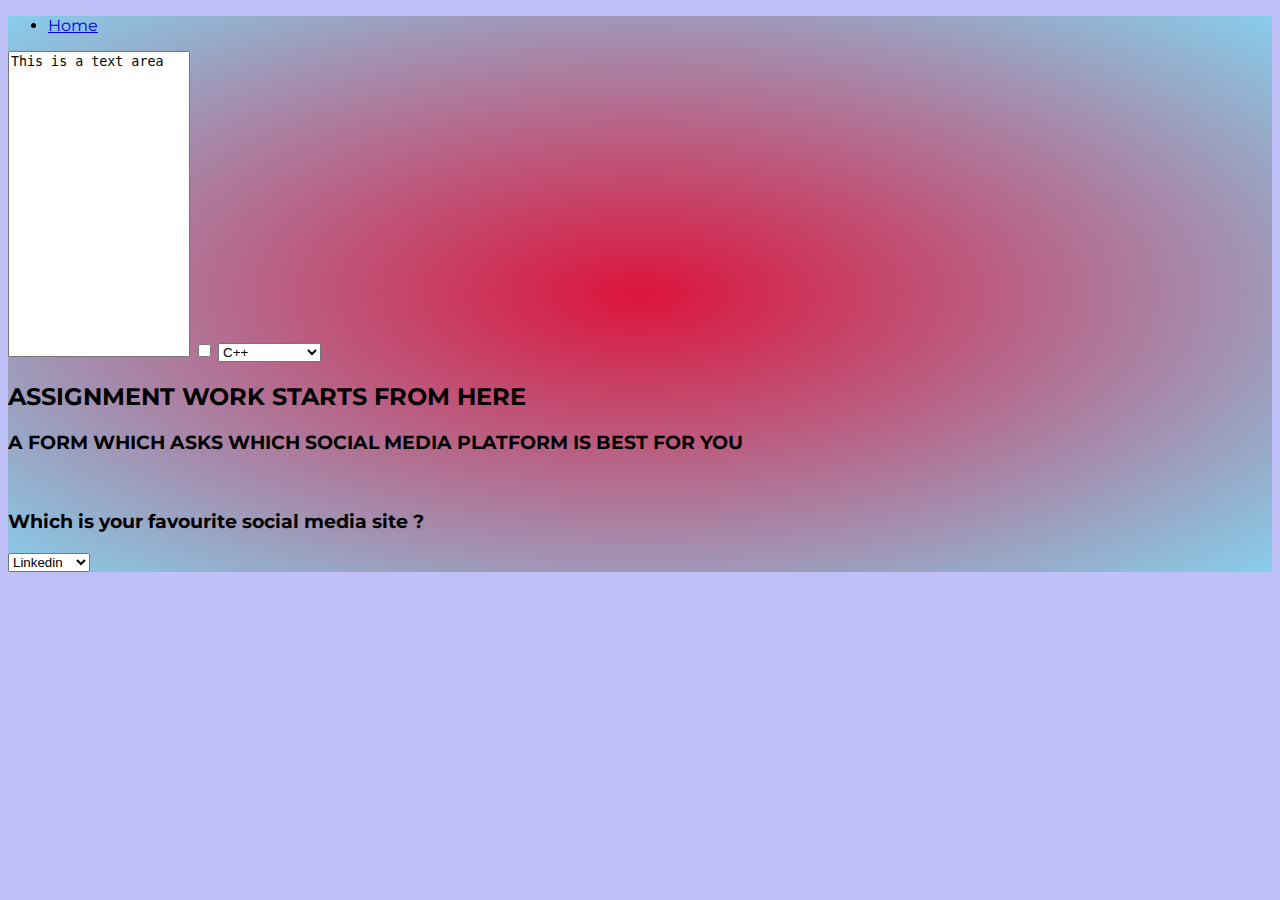
<file: index.html>
<!DOCTYPE html>
<html lang="en">
<head>
    <meta charset="UTF-8">
    <meta http-equiv="X-UA-Compatible" content="IE=edge">
    <meta name="viewport" content="width=device-width, initial-scale=1.0">
    <title>Document</title>
    <link rel="stylesheet" href="style.css">
    <style>
        body{
            background: content-box radial-gradient(crimson, skyblue);
        }
        textarea{
            resize: none;
        }
    </style>
</head>
<body>

   <ul>
    <li><a href="/index.html">Home</a></li>
   </ul>
    
    <textarea rows="20" cols="20" readonly>This is a text area</textarea>

    <input type="checkbox" name="Phone" id="">

    <select name="Language" id="">
        <option value="cpp">C++</option>
        <option value="JAVA">JAVA</option>
        <option value="javacript">JAVASCRIPT</option>
        <option value="mongo">Mongodb</option>
    </select>

    <h2>ASSIGNMENT WORK STARTS FROM HERE</h2>

    <h3>A FORM WHICH ASKS WHICH SOCIAL MEDIA PLATFORM IS BEST FOR YOU</h3>

    <br>

    <h3>Which is your favourite social media site ?</h3>

    <form action="get">

        <select name="SocialMedia" id="">
        <option value="linkedin">Linkedin</option>
        <option value="Facebook">Facebook</option>
        <option value="Instagram">Instagram</option>
        <option value="Twitter">Twitter</option>
    </select>

    </form>

</body>
</html>
</file>
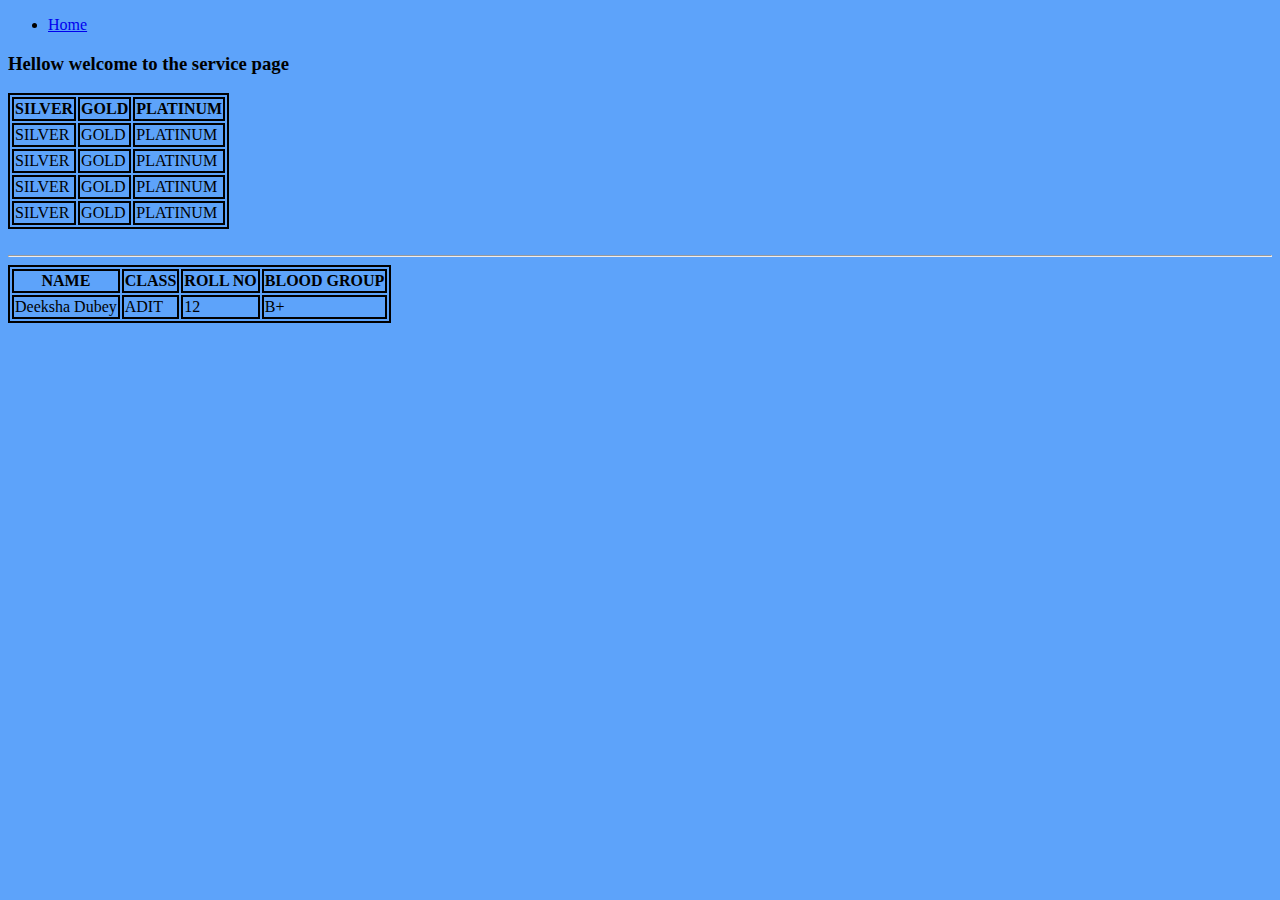
<file: service.html>
<!DOCTYPE html>
<html lang="en">
<head>
    <meta charset="UTF-8">
    <meta http-equiv="X-UA-Compatible" content="IE=edge">
    <meta name="viewport" content="width=device-width, initial-scale=1.0">
    <title>Document</title>

    <style>
       
       table, th, td{
        border: 2px solid black;
       }

       html{
        background-color: #5DA3FA;
       }
       
    </style>

</head>
<body>

    <ul>
        
        <li><a href="../index.html">Home</a></li>
    </ul>

<h3>Hellow welcome to the service page</h3>

<div class="table">


    <table>

        <tr>
        
        <th>SILVER</th>
        <th>GOLD</th>
        <th>PLATINUM</th>

        <tr>

        <td>SILVER</td>
        <td>GOLD</td>
        <td>PLATINUM</td>

        </tr>

        <tr>

            <td>SILVER</td>
            <td>GOLD</td>
            <td>PLATINUM</td>
    
            </tr>

            <tr>

                <td>SILVER</td>
                <td>GOLD</td>
                <td>PLATINUM</td>
        
                </tr>

                <tr>

                    <td>SILVER</td>
                    <td>GOLD</td>
                    <td>PLATINUM</td>
            
                    </tr>

                    
       </table>
        <br/>
        <hr/>
<table>

    <tr>
    <th>
        NAME
    </th>

    <th>
        CLASS
    </th>

    <th>
        ROLL NO
    </th>

    <th>
        BLOOD GROUP
    </th>
</tr>

<tr>
    <td>Deeksha Dubey</td>
    <td>ADIT</td>
    <td>12</td>
    <td>B+</td>
</tr>
    
</table>

    
</div>

    
    
</body>
</html>
</file>
<file: style.css>
@import url('https://fonts.googleapis.com/css2?family=Montserrat:ital@1&display=swap');

html{
    
    background-color: rgb(192, 192, 249);
    font-family: 'montserrat','serif';
}

img{
    width: 20px;
}
</file>
